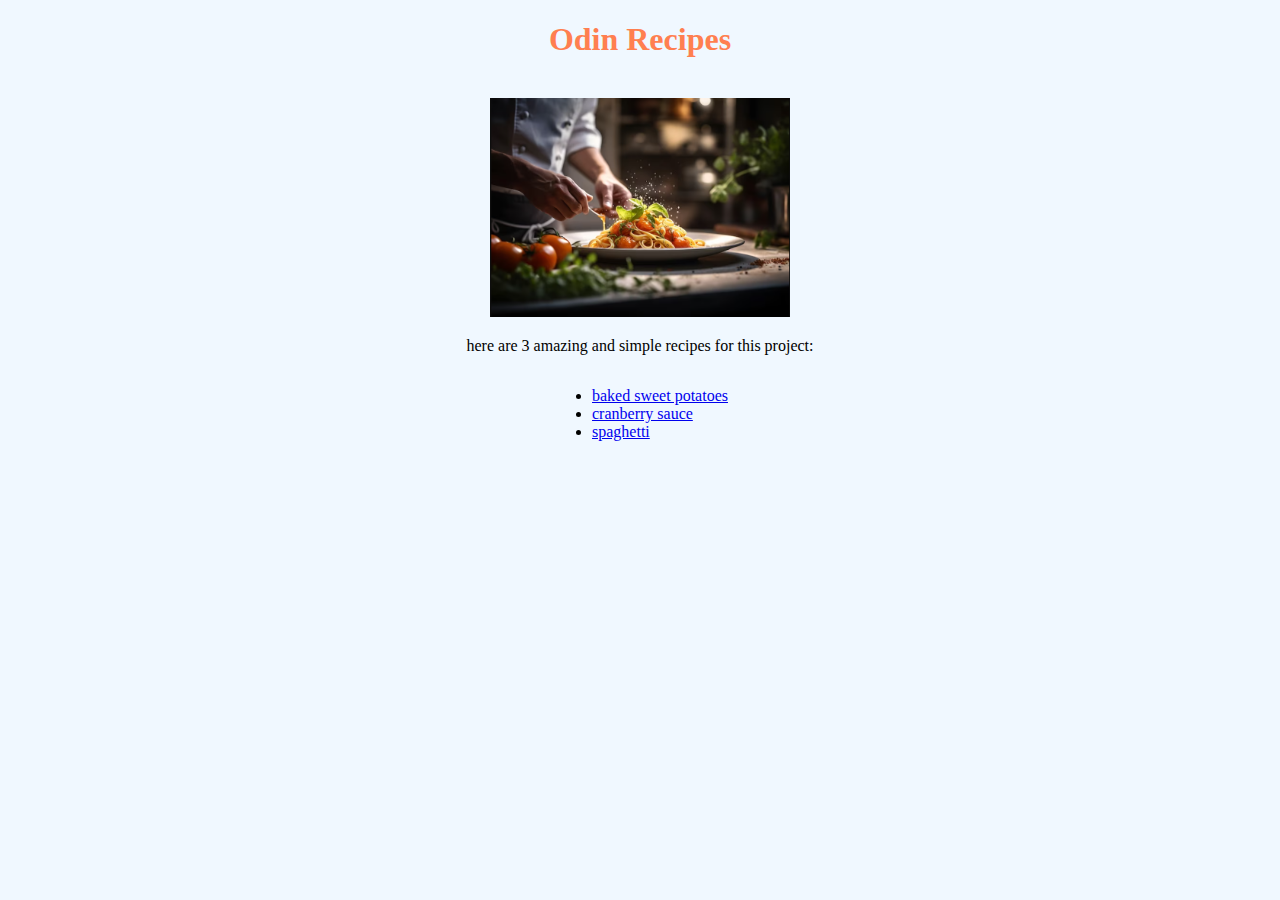
<file: index.html>
<!DOCTYPE html>
<html lang="en">
    <head>
        <meta charset="UTF-8">
        <title>Odin Recipes main page</title>
        <link rel="stylesheet" href="style.css">
    </head>
    <body>
        <h1>Odin Recipes</h1><br>
        <img src="images/cooking-display.png" alt="cooking display"><br>
        
        <p>here are 3 amazing and simple recipes for this project:</p>
        <ul class="left ">
            <li><a href="recipes/baked-sweet-potatoes.html">baked sweet potatoes</a></li>
            <li><a href="recipes/cranberry-sauce.html">cranberry sauce</a></li>
            <li><a href="recipes/spaghetti.html">spaghetti</a></li>
    </body>
</html>
</file>
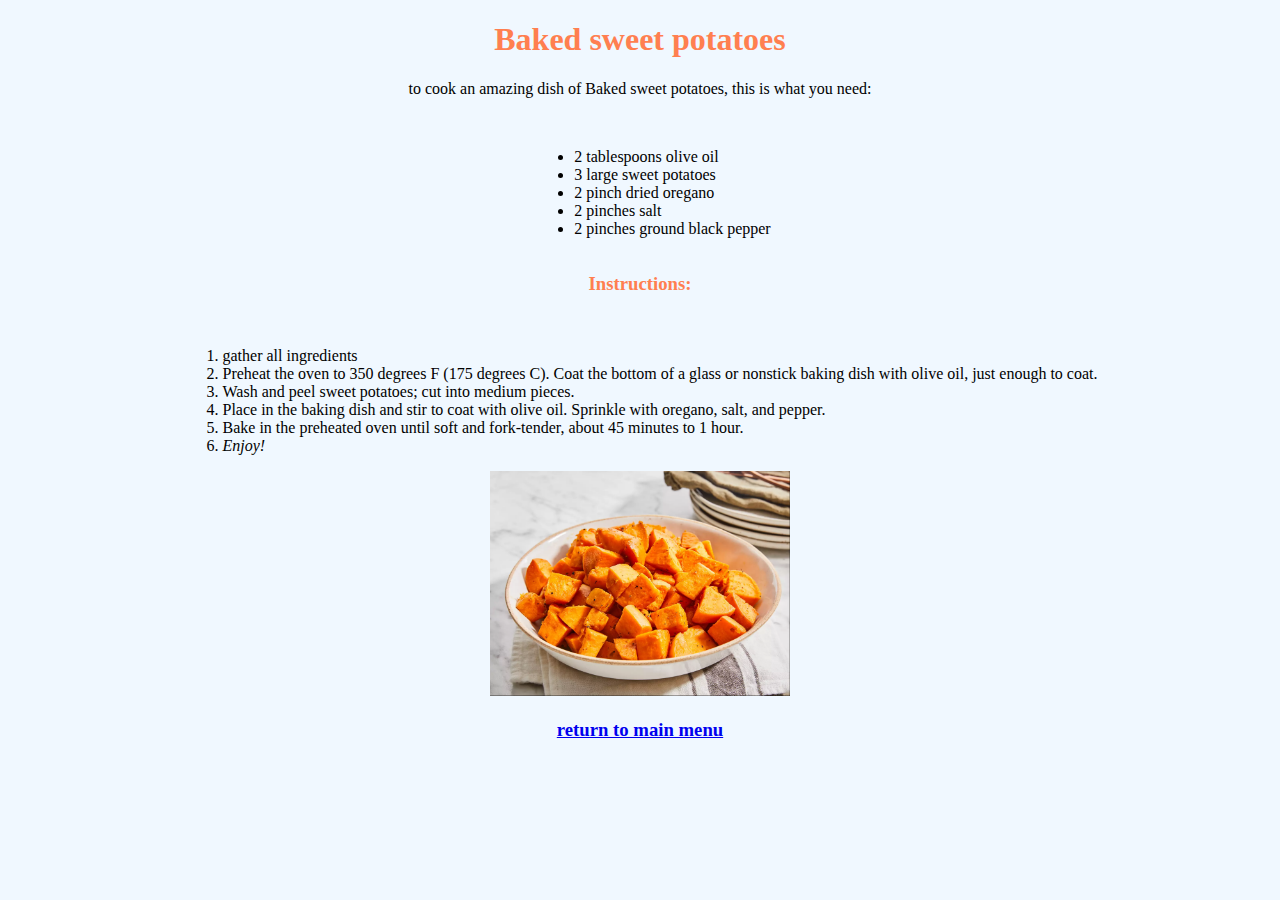
<file: recipes/baked-sweet-potatoes.html>
<!DOCTYPE html>
<html lang="en">
    <head>
        <meta charset="UTF-8">
        <title>Baked sweet potatoes</title>
        <link rel="stylesheet" href="../style.css">
    </head>
    <body>
        <h1>Baked sweet potatoes</h1>
        <p>to cook an amazing dish of Baked sweet potatoes, this is what you need:</p> <br>
    <div>   
        <ul class="left">
            <li>2 tablespoons olive oil</li>
            <li>3 large sweet potatoes</li>
            <li>2 pinch dried oregano</li>
            <li>2 pinches salt</li>
           <li>2 pinches ground black pepper</li>
        </ul><br>
    </div> 
          
        <h3 >Instructions:</h3><br>
    
        <ol class="left ">
            <li>gather all ingredients</li>
            <li>Preheat the oven to 350 degrees F (175 degrees C). Coat the bottom of a glass or nonstick baking dish with olive oil, just enough to coat.</li>
            <li>Wash and peel sweet potatoes; cut into medium pieces.</li>
            <li>Place in the baking dish and stir to coat with olive oil. Sprinkle with oregano, salt, and pepper.</li>
            <li>Bake in the preheated oven until soft and fork-tender, about 45 minutes to 1 hour.</li>
            <li><em>Enjoy!</em></li>
        </ol><br>
        <img src="../images/sweet-baked-potatoes.png" alt="sweet baked potatoes picture"><br>
        <h3><a href="../index.html">return to main menu</a></h3>
    </body>


</html>
</file>
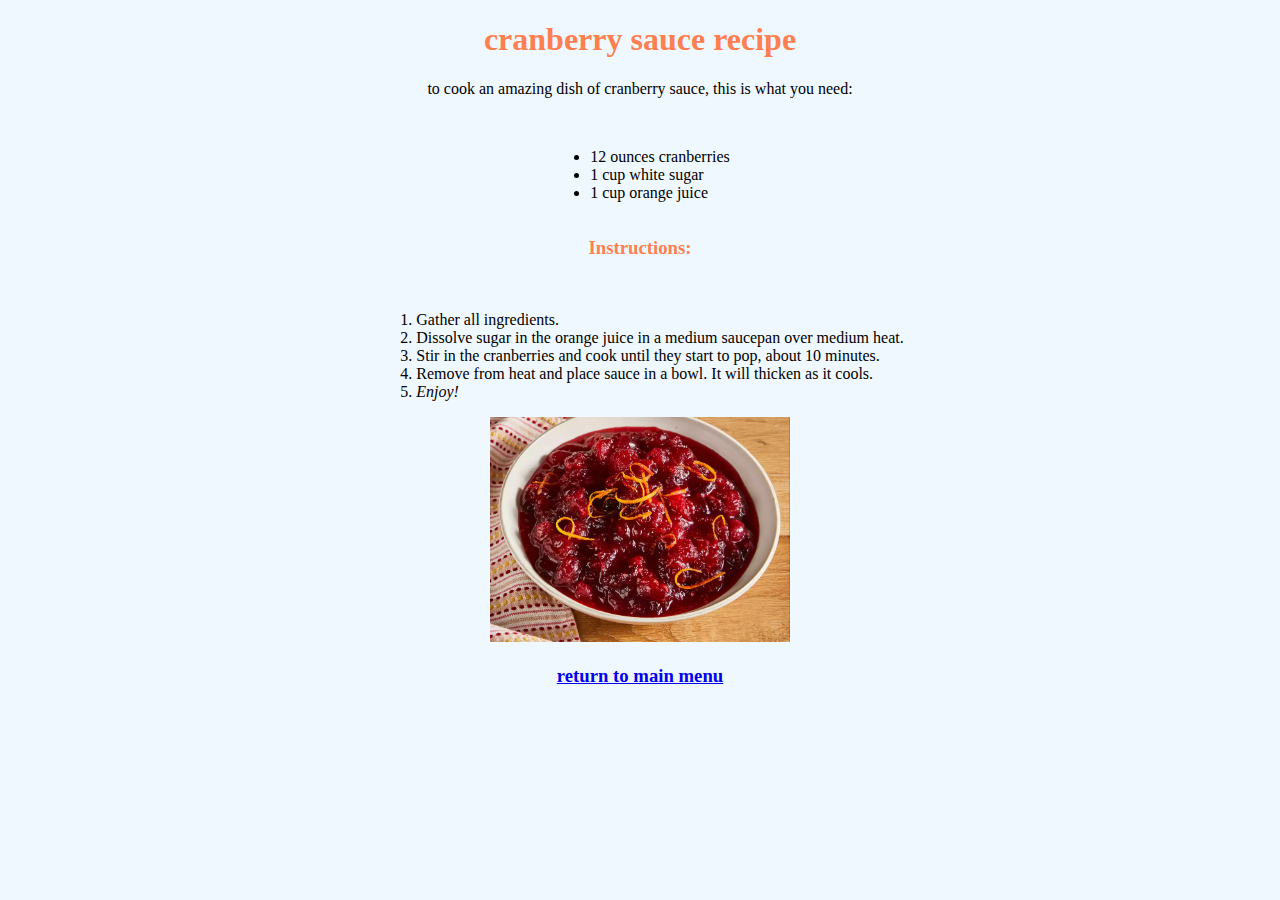
<file: recipes/cranberry-sauce.html>
<!DOCTYPE html>
<html lang="en">
    <head>
        <meta charset="UTF-8">
        <title>cranberry sauce recipe</title>
        <link rel="stylesheet" href="../style.css">
    </head>
    <body>
        <h1>cranberry sauce recipe</h1>
        <p>to cook an amazing dish of cranberry sauce, this is what you need:</p> <br>
        <ul class="left ">
            <li>12 ounces cranberries</li>
            <li>1 cup white sugar</li>
            <li>1 cup orange juice</li>
            
        </ul><br>

        <h3>Instructions:</h3><br>
        <ol class="left ">
            <li>Gather all ingredients.</li>
            <li>Dissolve sugar in the orange juice in a medium saucepan over medium heat.</li>
            <li>Stir in the cranberries and cook until they start to pop, about 10 minutes.</li>
            <li>Remove from heat and place sauce in a bowl. It will thicken as it cools.</li>
            <li><em>Enjoy!</em></li>
        </ol><br>
        <img src="../images/cranberry-sauce.png" alt="cranberry sauce picture"><br>
        <h3><a href="../index.html">return to main menu</a></h3>
    </body>


</html>
</file>
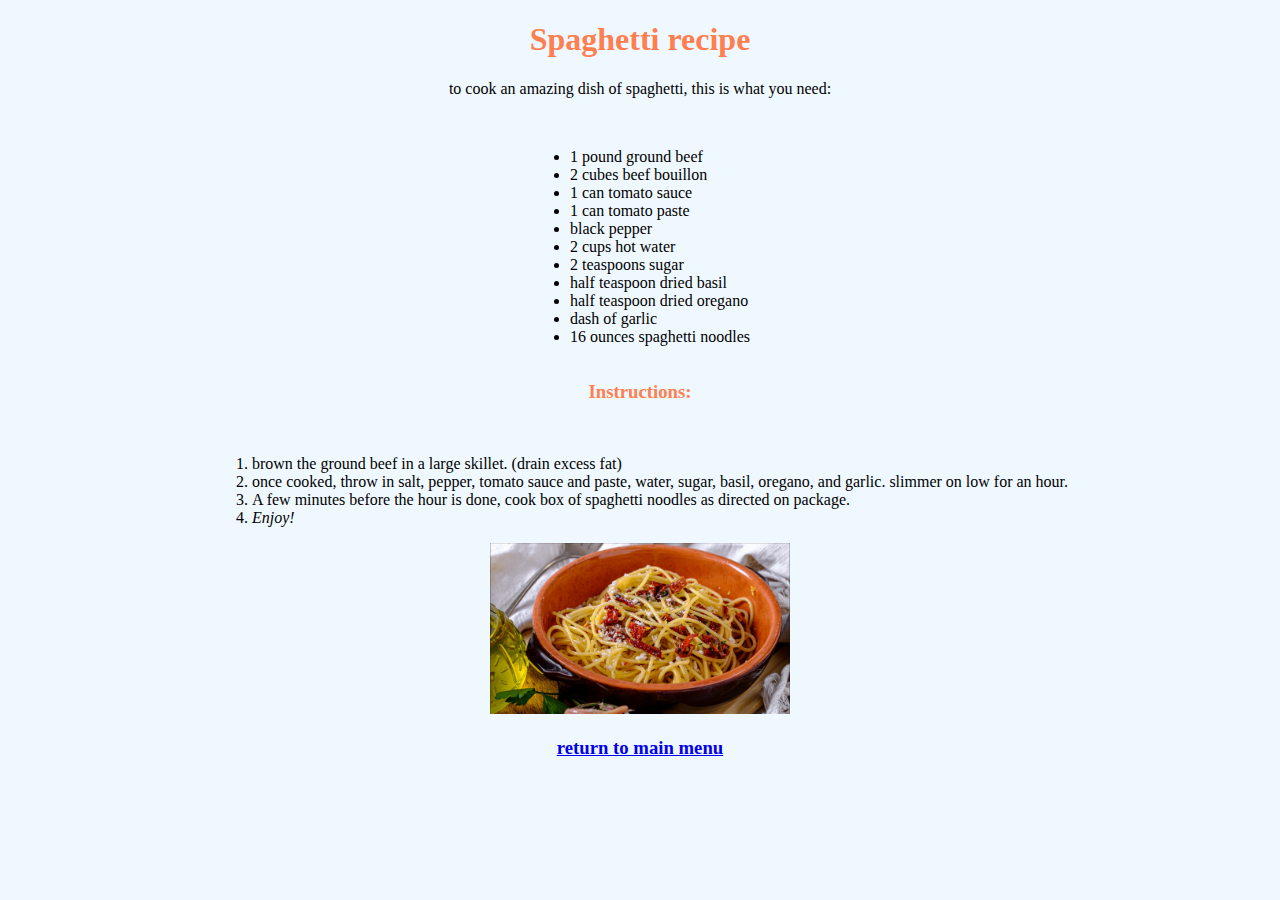
<file: recipes/spaghetti.html>
<!DOCTYPE html>
<html lang="en">
    <head>
        <meta charset="UTF-8">
        <title>Spaghetti recipe</title>
        <link rel="stylesheet" href="../style.css">
    </head>
    <body>
        <h1>Spaghetti recipe</h1>
        <p>to cook an amazing dish of spaghetti, this is what you need:</p> <br>
        <ul class="left ">
            <li>1 pound ground beef</li>
            <li>2 cubes beef bouillon</li>
            <li>1 can tomato sauce</li>
            <li>1 can tomato paste</li>
            <li>black pepper</li>
            <li>2 cups hot water</li>
            <li>2 teaspoons sugar</li>
            <li>half teaspoon dried basil</li>
            <li>half teaspoon dried oregano</li>
            <li>dash of garlic</li>
            <li>16 ounces spaghetti noodles</li>
        </ul><br>

        <h3>Instructions:</h3><br>
        <ol class="left ">
            <li>brown the ground beef in a large skillet. (drain excess fat)</li>
            <li>once cooked, throw in salt, pepper, tomato sauce and paste, water, sugar, basil, oregano, and garlic. slimmer on low for an hour.</li>
            <li>A few minutes before the hour is done, cook box of spaghetti noodles as directed on package.</li>
            <li><em>Enjoy!</em></li>
        </ol><br>
        <img src="../images/spaghetti.png" alt="spaghetti picture"><br>
        <h3><a href="../index.html">return to main menu</a></h3>
    </body>


</html>
</file>
<file: style.css>
body{
background-color: aliceblue;
text-align: center;

}
ol,ul{
    
    display: inline-block;
}
.left{
    text-align: left;
}
h1,h3{
    color: coral;
}
img{
    width: 300px;
    height: auto;
}
div{
    display: inline-block;
    margin-left: 25px;

}
</file>
